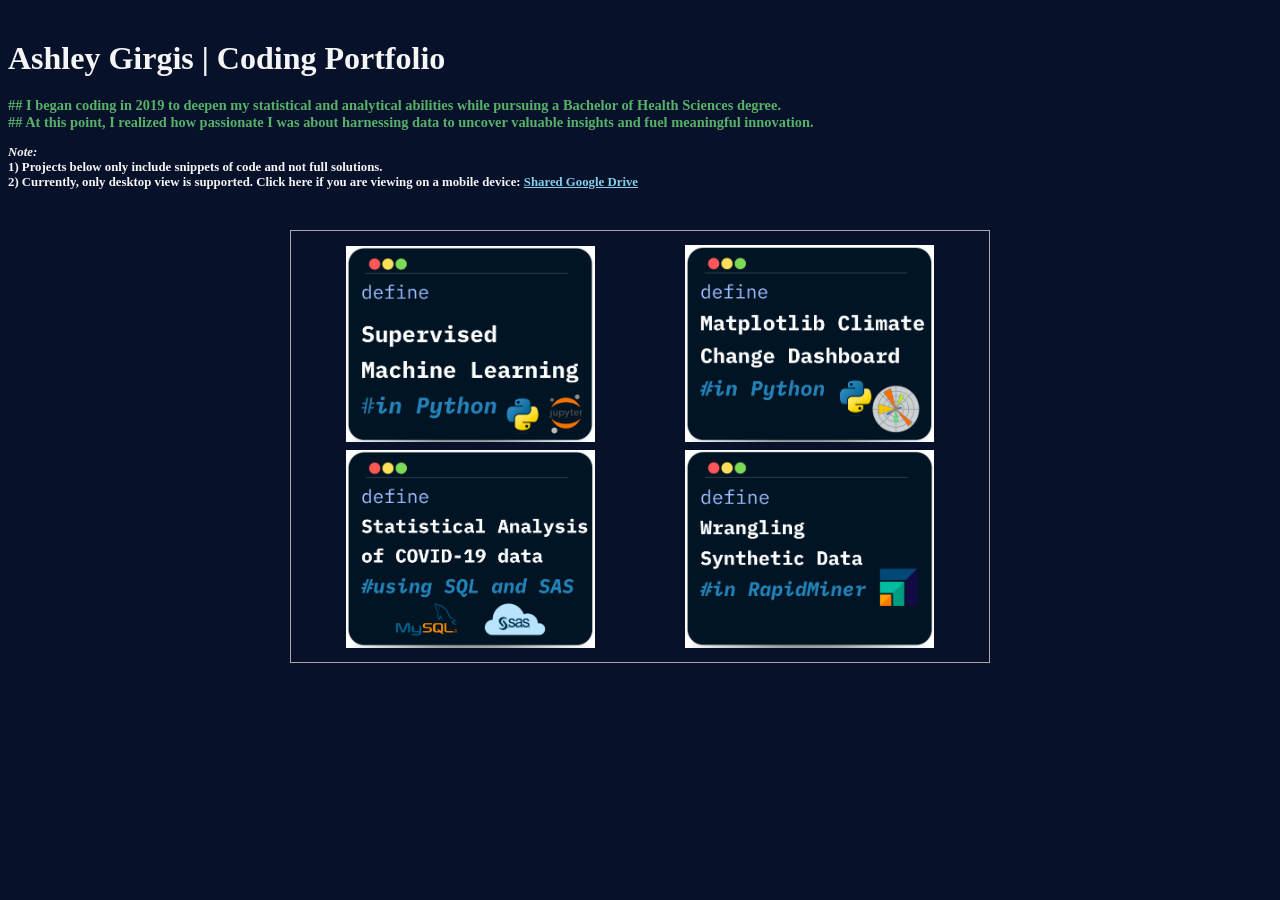
<file: test/index.html>
<!doctype html>
<html lang="en" class="no-ie">
<head>
<title>Ashley Girgis | Coding Portfolio</title>

<meta http-equiv="content-type" content="text/html; charset=UTF-8">
<meta charset="utf-8">
<meta name="viewport" content="width=device-width, user-scalable=no, minimum-scale=1.0, maximum-scale=1.0">
<meta name="description" content="Vanilla touchTouch Demo">

<style type="text/css">

body {
    font-size: 16px;
    font-family: Helvetica, Arial, sans-serif;
}
h1 {
    width: 100%;
    text-align: center;
    margin: 40px auto 20px auto;
}
.photos {
    position: relative;
    display: block;
    box-sizing: border-box;
    width: 700px;
    max-width: 100%;
    margin: 40px auto;
    padding: 10px;
    border: 1px solid #aaa;
    text-align: center;
    font-size: 0;
}
.button {
    position: relative;
    display: block;
    box-sizing: border-box;
    margin: 40px auto;
    padding: 10px 14px;
    border: 1px solid #aaa;
    background: #fff;
    color: #121212;
    text-align: center;
    font-size: 20px;
    cursor: pointer;
}
.button:hover {
    border: 1px solid #777;
}
ul {
    position: relative;
    display: block;
    margin: 20px auto;
    text-align: left;
    font-size: 18px;
    line-height: 26px;
    width: 80%;
}
.magnifier {
    position: relative;
    box-sizing: border-box;
    display: inline-block;
    vertical-align: middle;
    width: calc(50% - 8px);
    margin: 4px;
}
.magnifier img {
    position: relative;
    display: inline-block;
    width: 75%;
    height: auto;
}
</style>
<link rel="stylesheet" href="../src/touchTouch.css">
</head>
<body style="background-color:#07122A;">

<h1 style="text-align: left; font-weight: bold; color: whitesmoke;"><font face = "Monaco">Ashley Girgis | Coding Portfolio</h1>
<p style="font-size: 90%; text-align: left; color: #57B169;"><font face = "Monaco"><b>## I began coding in 2019 to deepen my statistical and analytical abilities while pursuing a Bachelor of Health Sciences degree. </br> ## At this point, I realized how passionate I was about harnessing data to uncover valuable insights and fuel meaningful innovation. </p> <p style="font-size: 80%; text-align: left; color: whitesmoke;"><font face = "Monaco">  <b><i> Note: </i> </b></br> 1) Projects below only include snippets of code and not full solutions. </br> 2) Currently, only desktop view is supported. Click here if you are viewing on a mobile device: <a href="https://drive.google.com/drive/folders/1dnYDWm_dDT8Ue7Epgu6znjeeMDYm9EiZ?usp=sharing" style="color: skyblue;">Shared Google Drive</a> </p>

<!--<ul>
<li><b>Supported Actions:</b></li>
<li><b>Keyboard Navigation</b>: ESC (close), LEFT (prev image), RIGHT (next image)</li>
<li><b>Mouse Navigation</b>: CLICK BACKGROUND (close), CLICK LEFT ARROW (prev image), CLICK RIGHT ARROW (next image), SWIPE RIGHT (prev image), SWIPE LEFT (next image)</li>
<li><b>Touch Navigation</b>: TAP BACKGROUND (close), SWIPE RIGHT (prev image), SWIPE LEFT (next image)</li>
<li><b>Keyboard Gestures</b>: UP/DOWN (scale up/down image), CTRL + UP/DOWN/LEFT/RIGHT (move scaled image)</li>
<li><b>Mouse Gestures</b>: WHEEL + CTRL (scale up/down image), CTRL + MOVE (move scaled image)</li>
<li><b>Touch Gestures</b>: TWO-FINGER PINCH (scale up/down image), TWO-FINGER MOVE (move scaled image)</li>
</ul> -->

<div id="gallery1" class="photos">
    <a class="magnifier" href="./imgs/1.jpg" title="COVID-19 Vaccine Twitter Surveillance System - Built a supervised machine learning model which predicts the percent of daily COVID vaccine hesitant tweets"><img src="./imgs/thumbs/1.jpg" width="240" 
     height="208" /></a>
    <a class="magnifier" href="./imgs/2.jpg" title="Matplotlib Climate Change Dashboard - Organized greenhouse gas emissions data and prodcued a variety of visualizations (line graph, bar graph, histogram)"><img src="./imgs/thumbs/2.jpg" width="240" 
     height="208" /></a>
    <a class="magnifier" href="./imgs/3.jpg" title="Statistical Analysis of COVID-19 Data - Cleansed and manipulated data on COVID vaccinations and deaths in SQL then performed statistical analysis in SAS"><img src="./imgs/thumbs/3.jpg" width="240" 
     height="208" /></a>
    <a class="magnifier" href="./imgs/4.jpg" title="Data Wrangling with Synthetic Patient Data - Wrangled artifical electronic medical records and, subsequently, defined new attributes to extract useful information on patient subgroups"><img src="./imgs/thumbs/4.jpg" width="240" 
     height="208" /></a>
<!--    <a class="magnifier" href="./imgs/5.jpg"><img src="./imgs/thumbs/5.jpg" /></a>
    <a class="magnifier" href="./imgs/6.jpg"><img src="./imgs/thumbs/6.jpg" /></a> -->
</div>

<!--<hr />

<div id="gallery2" class="photos">
    <a class="magnifier" href="./imgs/1.jpg"><img src="./imgs/thumbs/1.jpg" /></a>
    <a class="magnifier" href="./imgs/2.jpg"><img src="./imgs/thumbs/2.jpg" /></a>
    <a class="magnifier" href="./imgs/4.jpg"><img src="./imgs/thumbs/4.jpg" /></a>
    <a class="magnifier" href="./imgs/3.jpg"><img src="./imgs/thumbs/3.jpg" /></a>
</div>

<hr />-->

<!--<button id="gallery3" class="button">Show Gallery Programmatically</button>-->

<script src="../src/touchTouch.js"></script>
<script>
// multiple instances
touchTouch(document.getElementById('gallery1').querySelectorAll('.magnifier'), {showCaption:true,customCaption:true});
touchTouch(document.getElementById('gallery2').querySelectorAll('.magnifier'), {fit:0.7});
const t = touchTouch([{href:"./imgs/1.jpg"},{href:"./imgs/2.jpg"},{href:"./imgs/4.jpg"},{href:"./imgs/3.jpg"}], {auto:true,fit:0.8,fitsize:600});
document.getElementById('gallery3').addEventListener('click', () => t.showGallery(), false);
</script>
</body>
</html>
</file>
<file: src/touchTouch.css>
/* https://github.com/foo123/touchTouch */
.tt-gallery-overlay {
    position: fixed;
    display: none;
    width: 100%;
    height: 100%;
    margin: 0;
    top: 0;
    left: 0;
    opacity: 0;
    z-index: 100000;
    background-color: #222;
    background-color: rgba(0,0,0,0.8);
    overflow: hidden;
    -moz-transition: opacity .8s ease;
    -webkit-transition: opacity .8s ease;
    transition: opacity .8s ease;
}
.tt-gallery-overlay.tt-visible {
    opacity: 1;
}
.tt-gallery-slider {
    position: absolute;
    display: block;
    width: 100%;
    height: 100%;
    margin: 0;
    padding: 0;
    border: 0;
    font-size: 0;
    top: 0;
    left: 0;
    z-index: 1;
    white-space: nowrap;
    -moz-transition-property: left;
    -moz-transition-duration: 0.4s;
    -moz-transition-timing-function: ease;
    -webkit-transition-property: left;
    -webkit-transition-duration: 0.4s;
    -webkit-transition-timing-function: ease;
    transition-property: left;
    transition-duration: 0.4s;
    transition-timing-function: ease;
}
.tt-gallery-slider.tt-right-spring {
    -moz-animation: tt-right-spring 0.3s;
    -webkit-animation: tt-right-spring 0.3s;
    animation: tt-right-spring 0.3s;
}
.tt-gallery-slider.tt-left-spring {
    -moz-animation: tt-left-spring 0.3s;
    -webkit-animation: tt-left-spring 0.3s;
    animation: tt-left-spring 0.3s;
}
.tt-gallery-slider .tt-placeholder {
    width: 100%;
    height: 100%;
    display: inline-block;
    vertical-align: middle;
    overflow: visible;
    line-height: 1px;
    text-align: center;
    background-color: transparent;
    background-image: url('./486.gif');
    background-repeat: no-repeat;
    background-position: center center;
}
.tt-gallery-slider .tt-placeholder.tt-img {
    background-image: none;
}
.tt-gallery-slider .tt-placeholder::before {
    position: relative;
    display: inline-block;
    content: "";
    height: 50%;
    width: 1px;
    border: 0;
    padding: 0;
    margin: 0;
    margin-right: -1px;
}
.tt-gallery-slider .tt-placeholder img {
    display: inline-block;
    vertical-align: middle;
    width: auto;
    height: auto;
}
.tt-gallery-overlay .tt-prev-arrow,
.tt-gallery-overlay .tt-next-arrow {
    position: absolute;
    display: inline-block;
    width: 43px;
    height: 80px;
    top: 50%;
    margin-top: -29px;
    z-index: 5;
    border: 3px solid white;
    text-decoration: none;
    cursor: pointer;
    opacity: 0.5;
    background-color: transparent;
    background-image: url('./arrows.png');
    background-repeat: no-repeat;
    -moz-transition: opacity .2s ease;
    -webkit-transition: opacity .2s ease;
    transition: opacity .2s ease;
}
.tt-gallery-overlay .tt-prev-arrow:hover,
.tt-gallery-overlay .tt-next-arrow:hover {
    opacity: 1;
}
.tt-gallery-overlay .tt-prev-arrow {
    background-position: left top;
    left: 10%;
}
.tt-gallery-overlay .tt-next-arrow {
    background-position: right top;
    right: 10%;
}
.tt-gallery-overlay .tt-caption {
    position: absolute;
    display: block;
    z-index: 5;
    width: 100%;
    height: auto;
    background: none;
    left: 0;
    bottom: 20px;
    font-size: 24px;
    font-weight: 500;
    line-height: 34px;
    color: #fff;
    text-shadow: 1px 1px 2px rgba(0,0,0,0.5);
    text-align: center;
}
@-webkit-keyframes tt-right-spring {
    0% {        margin-left: 0px;}
    50% {   margin-left: -30px;}
    100% {  margin-left: 0px;}
}
@keyframes tt-right-spring {
    0% {        margin-left: 0px;}
    50% {   margin-left: -30px;}
    100% {  margin-left: 0px;}
}
@-webkit-keyframes tt-left-spring {
    0% {        margin-left: 0px;}
    50% {   margin-left: 30px;}
    100% {  margin-left: 0px;}
}
@keyframes tt-left-spring {
    0% {        margin-left: 0px;}
    50% {   margin-left: 30px;}
    100% {  margin-left: 0px;}
}

@media (max-width: 1080px) {
.tt-gallery-overlay.tt-touch-screen .tt-prev-arrow,
.tt-gallery-overlay.tt-touch-screen .tt-next-arrow {
    display: none !important;
}
}
@media (orientation: landscape) {
.tt-gallery-slider .tt-placeholder img {
    max-width: none;
    max-height: 100%;
}
}
@media (orientation: portrait) {
.tt-gallery-slider .tt-placeholder img {
    max-height: none;
    max-width: 100%;
}
}
</file>
